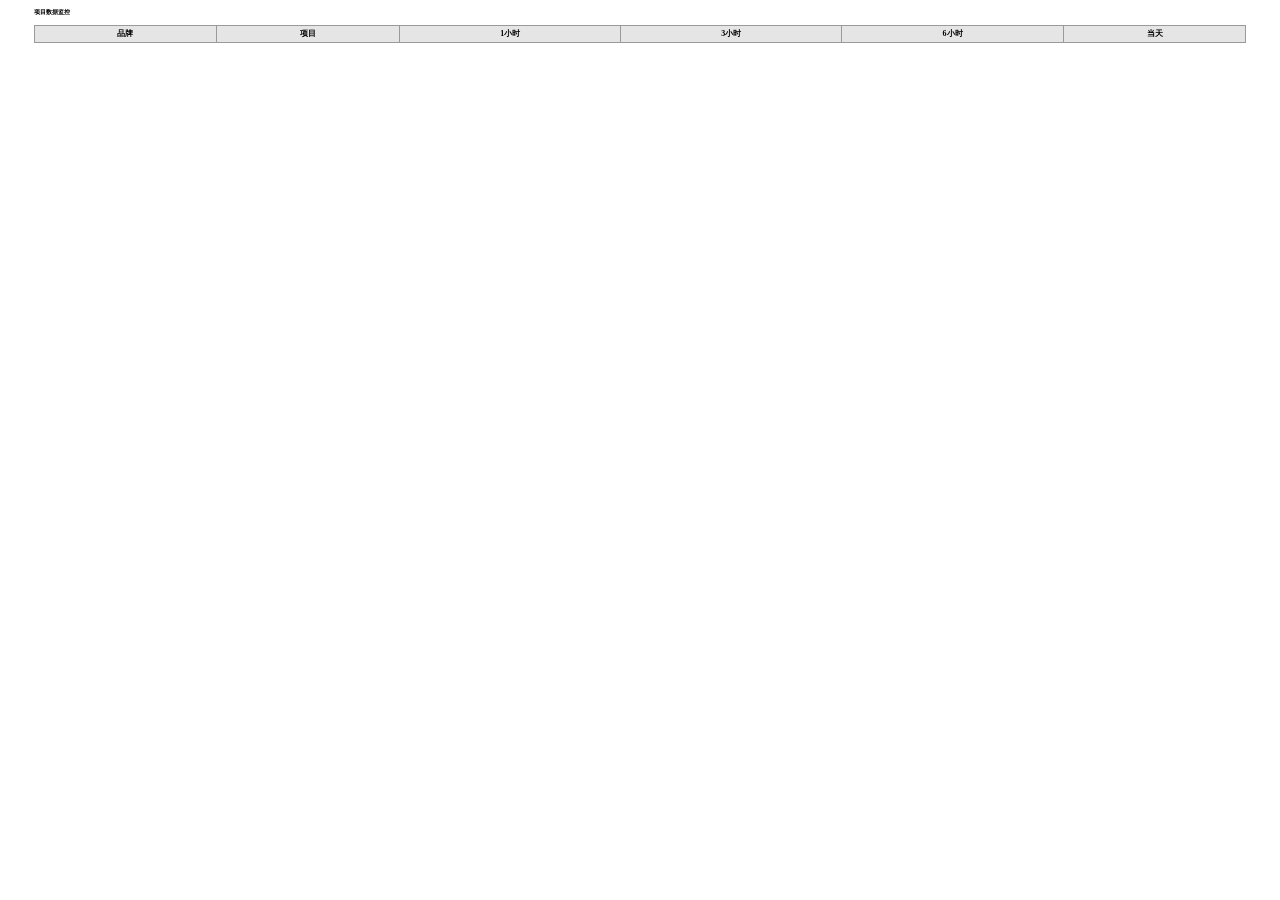
<file: monitoring/index.html>
<!doctype html>
<html class="h100">
<head>
<meta charset="UTF-8">
<meta name="format-detection" content="telephone=no">
<meta content="initial-scale=1, minimum-scale=1, maximum-scale=1, user-scalable=no" name="viewport"/>
<title>数据监测</title>
<link rel="stylesheet" href="css/main.css">
<script src="https://scdn.wemediacn.com/we/recruit/yun/comm/jquery.js"></script>
<script src="js/frame.js"></script>
<script src="js/alluse.js"></script>
</head>
<body class="h100">
    <div class="top">
        <div class="name">
            项目数据监控
        </div>
        <div class="time">
        </div>
    </div>
    <table class="data_table">
        <thead class="data_thead">
            <tr class="a">
                <th>品牌</th>
                <th>项目</th>
                <th>1小时</th>
                <th>3小时</th>
                <th>6小时</th>
                <th>当天</th>
            </tr>
        </thead>
        <tbody class="data_tbody">
            
        </tbody>
    </table>
</body>
<script>
    /* 假代码测试页面 */
    res={
        "time":"2018-7-24 11:00:00",
        "date":[
            {'brand':'兰芝','project':"预注册","one_hour":'100',"three_hour":"200","six_hour":"300","today":"500"},
            {'brand':'兰芝','project':"预注册","one_hour":'100',"three_hour":"200","six_hour":"300","today":"500"},
            {'brand':'兰芝','project':"预注册","one_hour":'100',"three_hour":"200","six_hour":"300","today":"500"},
            {'brand':'兰芝','project':"预注册","one_hour":'100',"three_hour":"200","six_hour":"300","today":"500"},
            {'brand':'兰芝','project':"预注册","one_hour":'100',"three_hour":"200","six_hour":"300","today":"500"},
            {'brand':'兰芝','project':"预注册","one_hour":'100',"three_hour":"200","six_hour":"300","today":"500"},
            {'brand':'兰芝','project':"预注册","one_hour":'100',"three_hour":"200","six_hour":"300","today":"500"},
            {'brand':'兰芝','project':"预注册","one_hour":'100',"three_hour":"200","six_hour":"300","today":"500"},
            {'brand':'兰芝','project':"预注册","one_hour":'100',"three_hour":"200","six_hour":"300","today":"500"},
            {'brand':'兰芝','project':"预注册","one_hour":'100',"three_hour":"200","six_hour":"300","today":"500"},
            {'brand':'兰芝','project':"预注册","one_hour":'100',"three_hour":"200","six_hour":"300","today":"500"},
            {'brand':'兰芝','project':"预注册","one_hour":'100',"three_hour":"200","six_hour":"300","today":"500"},
            {'brand':'兰芝','project':"预注册","one_hour":'100',"three_hour":"200","six_hour":"300","today":"500"},
            {'brand':'兰芝','project':"预注册","one_hour":'100',"three_hour":"200","six_hour":"300","today":"500"},
            {'brand':'兰芝','project':"预注册","one_hour":'100',"three_hour":"200","six_hour":"300","today":"500"},
            {'brand':'兰芝','project':"预注册","one_hour":'100',"three_hour":"200","six_hour":"300","today":"500"},
            {'brand':'兰芝','project':"预注册","one_hour":'100',"three_hour":"200","six_hour":"300","today":"500"}
            {'brand':'兰芝','project':"预注册","one_hour":'100',"three_hour":"200","six_hour":"300","today":"500"},
            {'brand':'兰芝','project':"预注册","one_hour":'100',"three_hour":"200","six_hour":"300","today":"500"},
            {'brand':'兰芝','project':"预注册","one_hour":'100',"three_hour":"200","six_hour":"300","today":"500"},
            {'brand':'兰芝','project':"预注册","one_hour":'100',"three_hour":"200","six_hour":"300","today":"500"},
            {'brand':'兰芝','project':"预注册","one_hour":'100',"three_hour":"200","six_hour":"300","today":"500"},
            {'brand':'兰芝','project':"预注册","one_hour":'100',"three_hour":"200","six_hour":"300","today":"500"},
            {'brand':'兰芝','project':"预注册","one_hour":'100',"three_hour":"200","six_hour":"300","today":"500"},
            {'brand':'兰芝','project':"预注册","one_hour":'100',"three_hour":"200","six_hour":"300","today":"500"},
            {'brand':'兰芝','project':"预注册","one_hour":'100',"three_hour":"200","six_hour":"300","today":"500"},
            {'brand':'兰芝','project':"预注册","one_hour":'100',"three_hour":"200","six_hour":"300","today":"500"},
            {'brand':'兰芝','project':"预注册","one_hour":'100',"three_hour":"200","six_hour":"300","today":"500"},
            {'brand':'兰芝','project':"预注册","one_hour":'100',"three_hour":"200","six_hour":"300","today":"500"},
            {'brand':'兰芝','project':"预注册","one_hour":'100',"three_hour":"200","six_hour":"300","today":"500"},
            {'brand':'兰芝','project':"预注册","one_hour":'100',"three_hour":"200","six_hour":"300","today":"500"},
            {'brand':'兰芝','project':"预注册","one_hour":'100',"three_hour":"200","six_hour":"300","today":"500"},
            {'brand':'兰芝','project':"预注册","one_hour":'100',"three_hour":"200","six_hour":"300","today":"500"},
            {'brand':'兰芝','project':"预注册","one_hour":'100',"three_hour":"200","six_hour":"300","today":"500"}
        ]
    }
    $(function(){
        loadinit(res)
    })
    /* 真代码 */
    function loadinit(res){
        var str='';
        $(".time").html('数据刷新时间'+res.time);
        for(var i=0;i<res["date"].length;i++){
            str+='<tr><td>'+res["date"][i].brand+'</td><td>'+res["date"][i].project+'</td><td>'+res["date"][i].one_hour+'</td><td>'+res["date"][i].three_hour+'</td><td>'+res["date"][i].six_hour+'</td><td>'+res["date"][i].today+'</td></tr>'
        }
        $(".data_tbody").html(str)
        page();
        /*每隔10分钟刷新页面*/
        var reload=setTimeout(function(){
            window.location.reload();
            clearTimeout(reload);
        },600000)
    }
    /* 分页（每三秒切换下一页）*/
    function page(){
        var h=document.documentElement.clientHeight;
        var table_top=$(".data_table").offset().top;
        var thead_top=$(".data_thead").offset().top;
        var count=0
        var timer=setInterval(function(){
            var flag=true;
            var arr=[];
            var arr1=[];
            for(var i=0;i<$(".data_tbody").find("tr").length;i++){
                if($(".data_tbody").find("tr").eq(i).offset().top+$(".data_tbody").find("tr").eq(i).height()>=h){
                    arr.push(i)
                    flag=false;
                    count=1;
                }else{
                    arr1.push(i)
                    flag=true;
                }
            }
            if(count==0){
                clearInterval(timer)
            }else{
                for(var i=0;i<arr.length;i++){
                    $(".data_tbody").find("tr").eq(i).fadeIn();
                }
                for(var i=0;i<arr1.length;i++){
                    $(".data_tbody").find("tr").eq(i).fadeOut();
                }
            }
            if(flag){
                $(".data_tbody").find("tr").fadeIn()
            }
        },2000)
    }
</script>
</html>
</file>
<file: monitoring/css/main.css>
body{min-width: 320px;padding: 0em 2%;box-sizing: border-box;overflow: hidden;}
.top{margin-bottom: 0.5em;margin-top: 0.3em;box-sizing: border-box}
.name{width: auto;font-size: 0.3em;font-weight: bold}
.time{width: auto;font-size: 0.3em;float: right;font-weight: bold}
table{width: 100%;font-size: 0.5em;border-collapse:collapse;overflow: hidden}
th{background: #e5e5e5}
table,td,th{border:1px solid #9a9a9a;text-align: center}
th,td{line-height: 1.8em}
</file>
